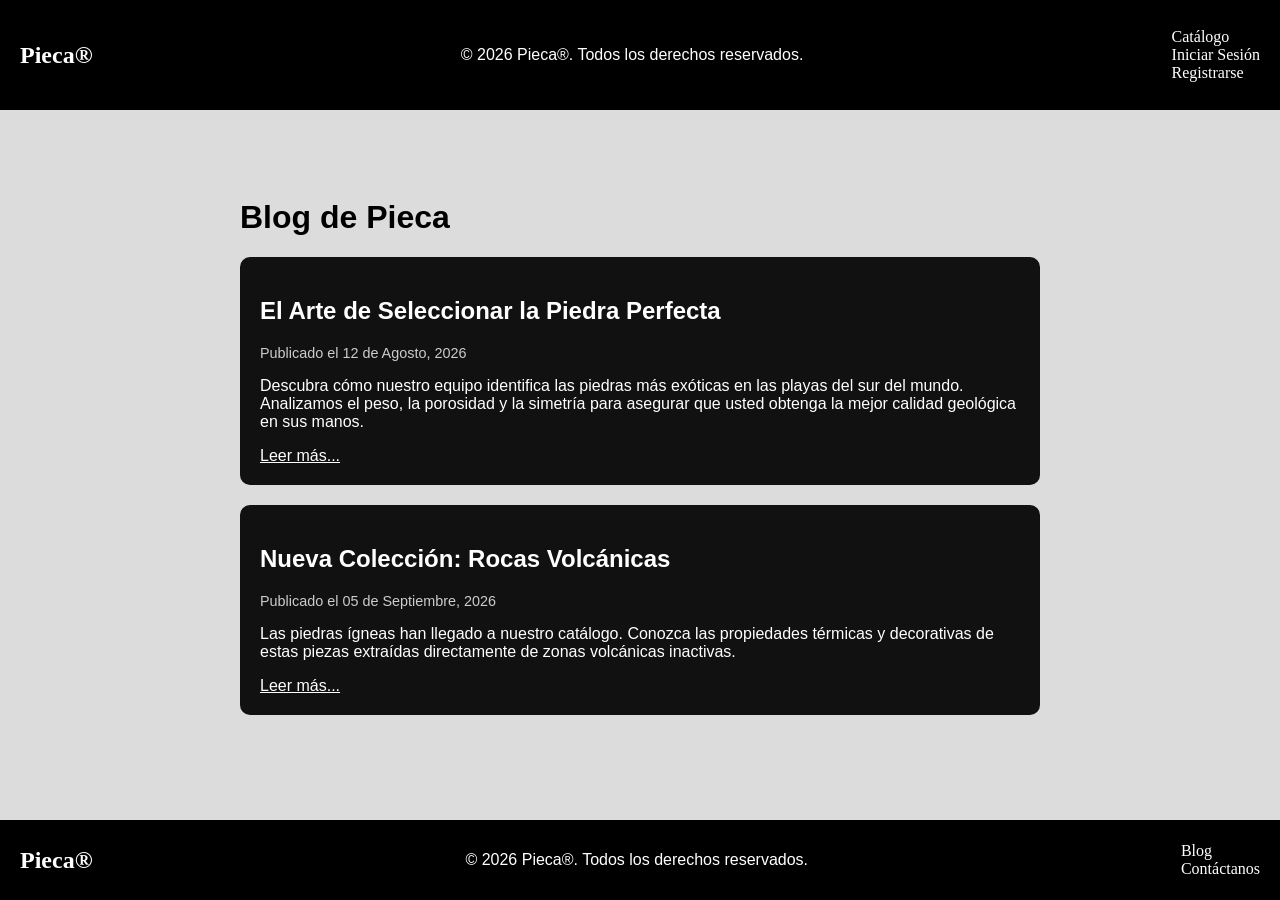
<file: blog.html>
<!DOCTYPE html>
<html lang="es">
<head>
    <meta charset="UTF-8">
    <meta name="viewport" content="width=device-width, initial-scale=1.0">
    <title>Blog - Pieca</title>
    <link rel="stylesheet" href="assets/css/main.css">
    <script src="assets/js/global.js" defer></script>
    <link rel="icon" type="image/x-icon" href="./favicon.ico">
</head>
<body>
    <header>
        <h2>
            <a href="index.html" class="prettyLink">
                Pieca&reg;
            </a>
        </h2>
        <p>&copy; 2026 Pieca&reg;. Todos los derechos reservados.</p>
    </header>
    <main class="blogContainer">
        <h1>Blog de Pieca</h1>
        <article class="blogArticle">
            <h2>El Arte de Seleccionar la Piedra Perfecta</h2>
            <p class="publishedWhen">Publicado el 12 de Agosto, 2026</p>
            <p>Descubra cómo nuestro equipo identifica las piedras más exóticas en las playas del sur del mundo. Analizamos el peso, la porosidad y la simetría para asegurar que usted obtenga la mejor calidad geológica en sus manos.</p>
            <a href="#">Leer más...</a>
        </article>
        
        <article class="blogArticle">
            <h2>Nueva Colección: Rocas Volcánicas</h2>
            <p class="publishedWhen">Publicado el 05 de Septiembre, 2026</p>
            <p>Las piedras ígneas han llegado a nuestro catálogo. Conozca las propiedades térmicas y decorativas de estas piezas extraídas directamente de zonas volcánicas inactivas.</p>
            <a href="#">Leer más...</a>
        </article>
    </main>
    <footer></footer>
</body>
</html>
</file>
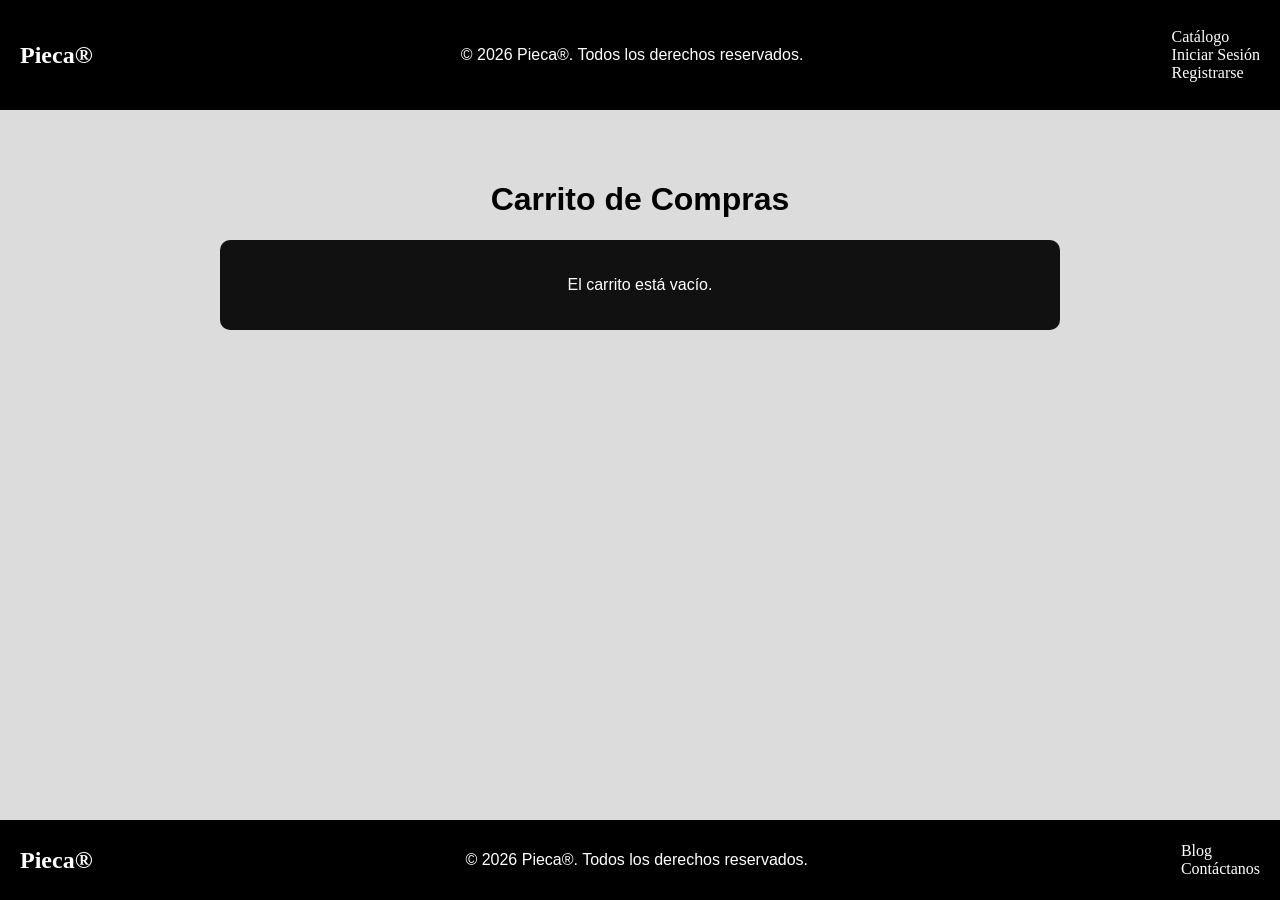
<file: cart.html>
<!DOCTYPE html>
<html lang="es">
<head>
    <meta charset="UTF-8">
    <meta name="viewport" content="width=device-width, initial-scale=1.0">
    <title>Carrito - Pieca</title>
    <link rel="stylesheet" href="assets/css/main.css">
    <script src="assets/js/global.js" defer></script>
    <script src="assets/js/cart.js" defer></script>
    <link rel="icon" type="image/x-icon" href="./favicon.ico">
</head>
<body>
    <header>
        <h2>
            <a href="index.html" class="prettyLink">
                Pieca&reg;
            </a>
        </h2>
        <p>&copy; 2026 Pieca&reg;. Todos los derechos reservados.</p>
    </header>
    <main class="centeredMain" style="flex-direction: column;">
        <h1>Carrito de Compras</h1>
        <div id="cart-container" class="carritoCompras">
            <!-- Rendered via JS -->
        </div>
        <button id="checkout-btn" class="buyButton" style="margin-top: 20px; display: none;">Proceder al Pago</button>
    </main>
    <footer></footer>
</body>
</html>
</file>
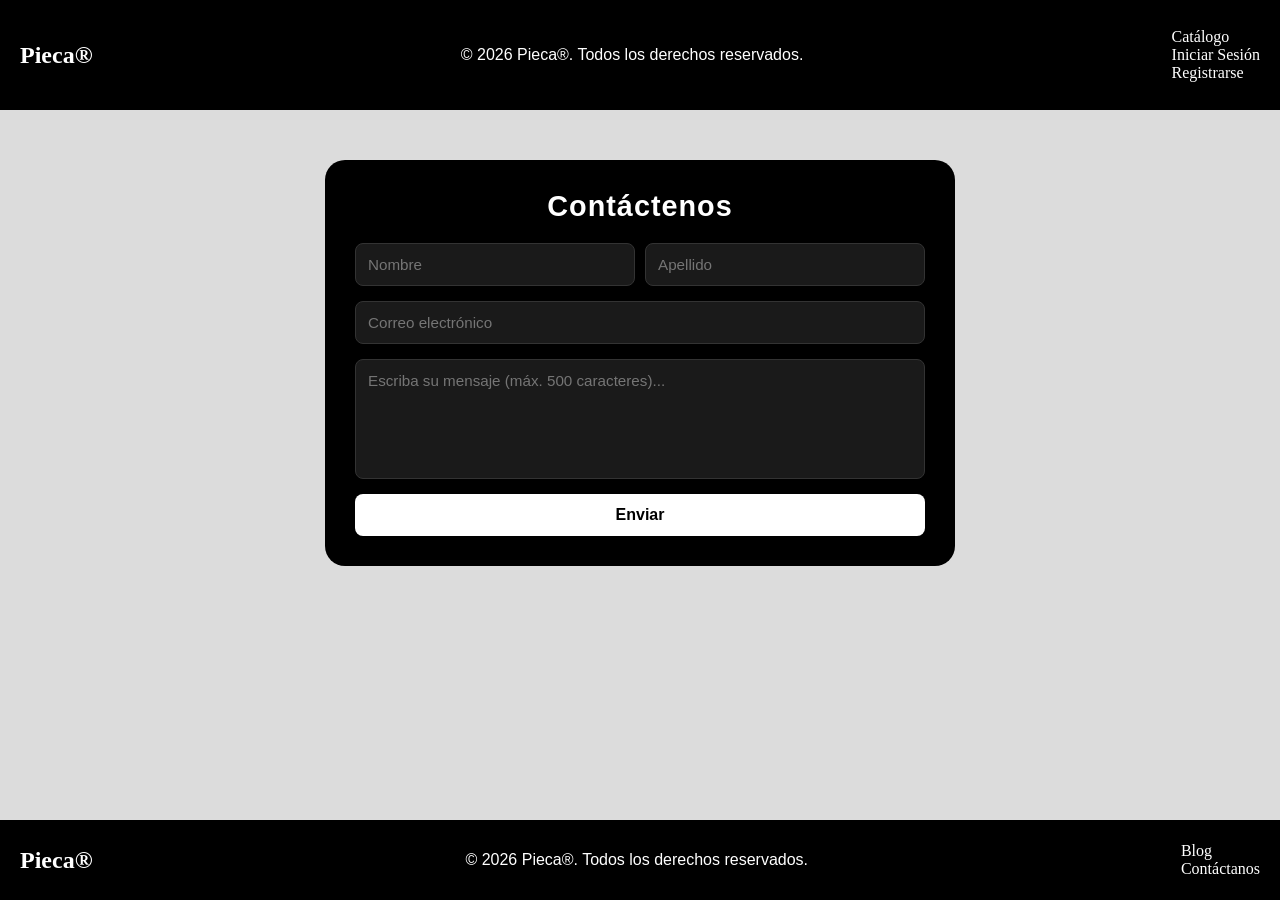
<file: contact.html>
<!DOCTYPE html>
<html>
    <head>
        <meta charset="UTF-8">
        <meta name="viewport" content="width=device-width, initial-scale=1.0">
        <title>Pieca</title>
        <script src="assets/js/contact.js" defer></script>
        <script src="assets/js/global.js" defer></script>
        <link rel="stylesheet" href="assets/css/main.css">
        <link rel="icon" type="image/x-icon" href="./favicon.ico">

    </head> 

    <body>
        <header>
            <h2>
                <a href="index.html" class="prettyLink">
                    Pieca&reg;
                </a>
            </h2>
            <p>&copy; 2026 Pieca&reg;. Todos los derechos reservados.</p>
        </header>
        <main class="centeredMain">
            <div class="loginBox">
                <h2>Contáctenos</h2>
                
                <form id="contact" class="contact-form" onsubmit="event.preventDefault();">
                    <div class="row">
                        <input name="name" type="text" placeholder="Nombre" required maxlength="100"
                        oninput="this.value = this.value.replace(/[^a-zA-Z]/g, '')"
                        >
                        <input name="second" type="text" placeholder="Apellido" required maxlength="100"
                        oninput="this.value = this.value.replace(/[^a-zA-Z]/g, '')"
                        >
                    </div>
                    
                    <input name="email" type="email" placeholder="Correo electrónico" required>
                    
                    <textarea name="message" maxlength="500" placeholder="Escriba su mensaje (máx. 500 caracteres)..." required></textarea>
                    
                    <button type="submit" id="sendData">Enviar</button>
                </form>
            </div>
        </main>

        <footer></footer>
    </body>
</html>
</file>
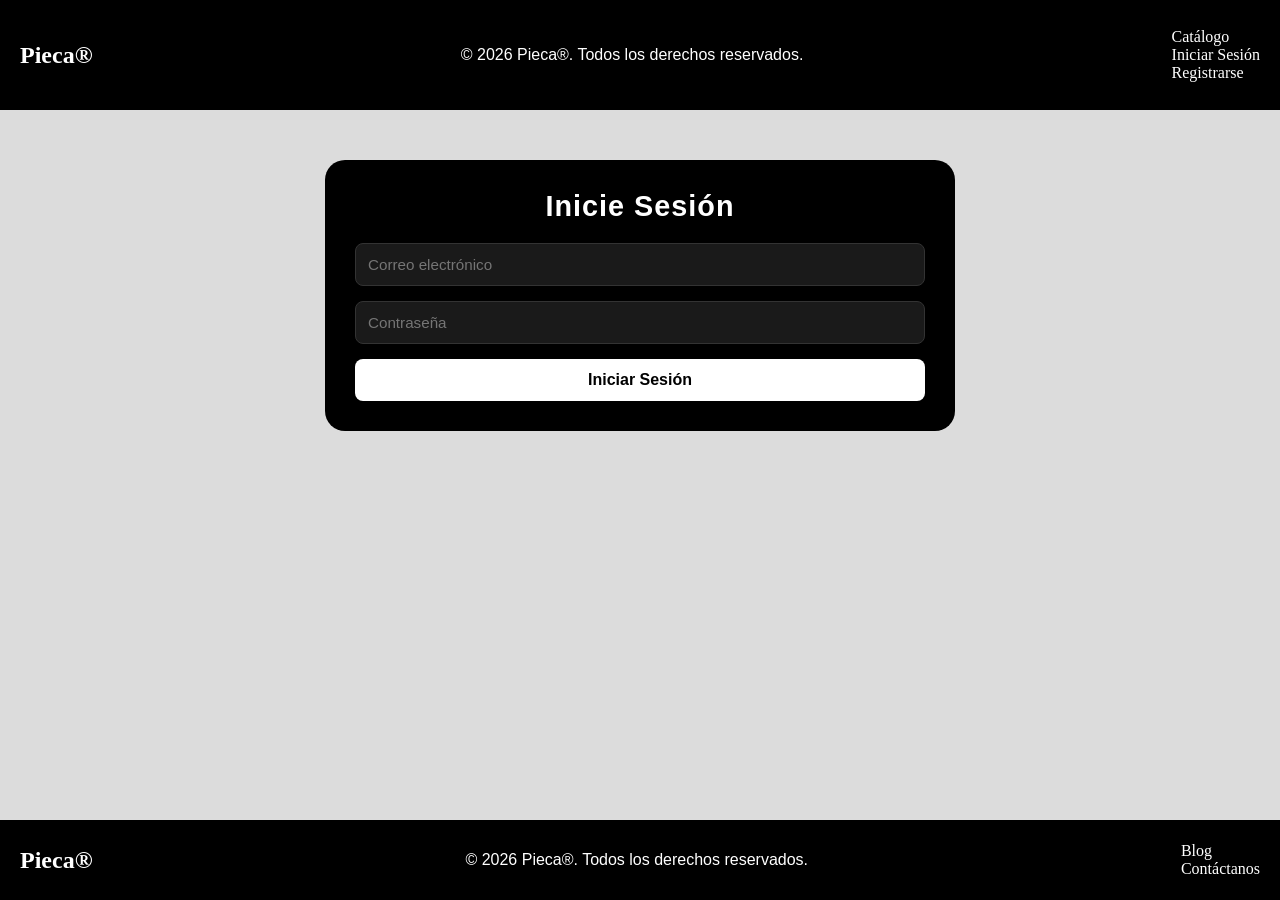
<file: login.html>
<!DOCTYPE html>
<html>
    <head>
        <meta charset="UTF-8">
        <meta name="viewport" content="width=device-width, initial-scale=1.0">
        <title>Pieca</title>
        <script src="assets/js/account.js" defer></script>
        <script src="assets/js/global.js" defer></script>
        <link rel="stylesheet" href="assets/css/main.css">
        <link rel="icon" type="image/x-icon" href="./favicon.ico">

    </head> 

    <body>
        <header>
            <h2>
                <a href="index.html" class="prettyLink">
                    Pieca&reg;
                </a>
            </h2>
            <p>&copy; 2026 Pieca&reg;. Todos los derechos reservados.</p>
        </header>

        <main class="centeredMain">
            <div class="loginBox">
                <h2>Inicie Sesión</h2>
                
                <form id="login" class="contact-form" onsubmit="event.preventDefault();">
                    <input name="email" type="email" placeholder="Correo electrónico" required maxlength="100">
                    <input name="password" type="password" placeholder="Contraseña" required maxlength="10" minlength="4">
                    <button type="submit" id="sendData">Iniciar Sesión</button>
                </form>
            </div>

        </main>

        <footer></footer>
    </body>
</html>
</file>
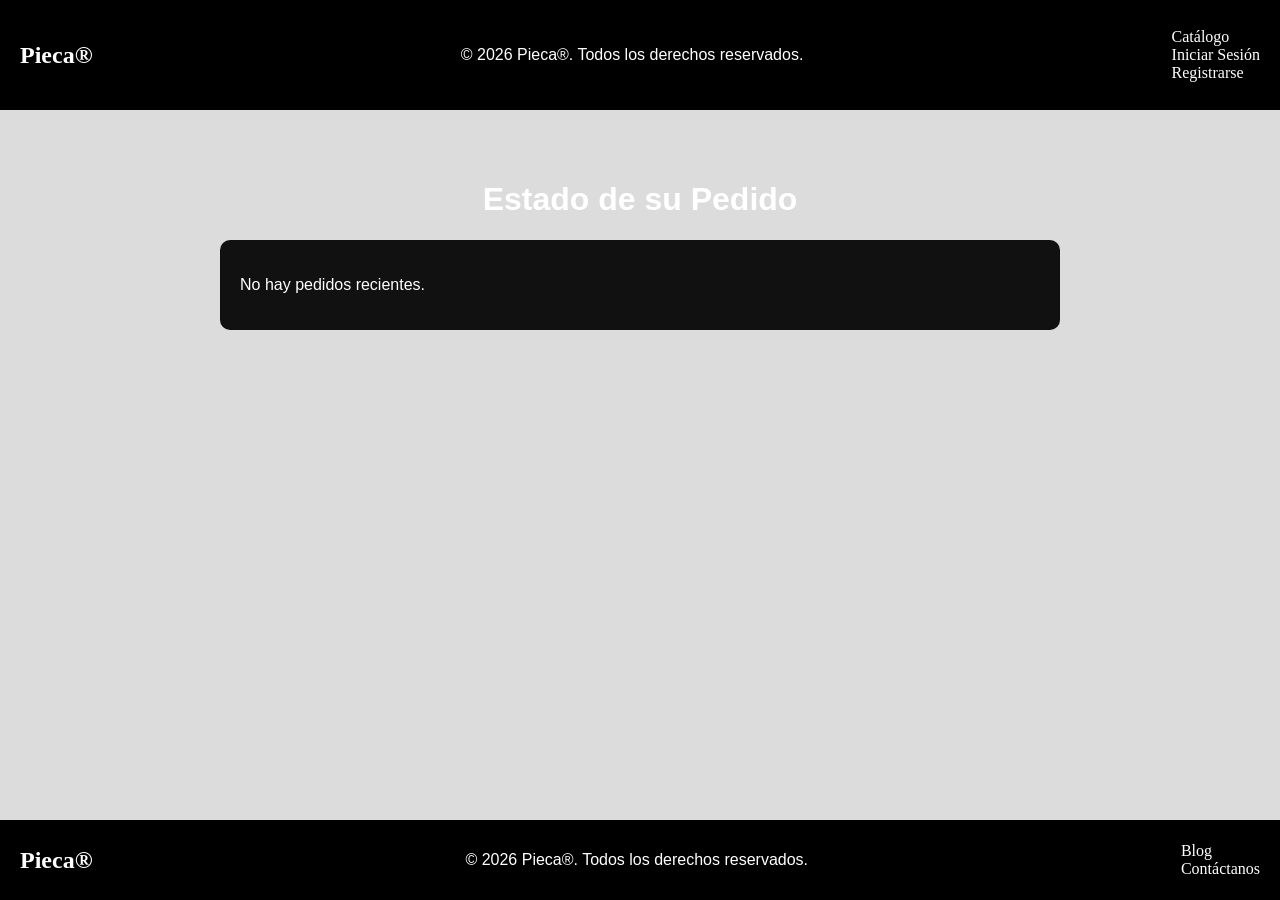
<file: receipt.html>
<!DOCTYPE html>
<html lang="es">
<head>
    <meta charset="UTF-8">
    <meta name="viewport" content="width=device-width, initial-scale=1.0">
    <title>Recibo - Pieca</title>
    <link rel="stylesheet" href="assets/css/main.css">
    <script src="assets/js/global.js" defer></script>
    <script src="assets/js/receipt.js" defer></script>
    <link rel="icon" type="image/x-icon" href="./favicon.ico">
</head>
<body>
    <header>
        <h2>
            <a href="index.html" class="prettyLink">
                Pieca&reg;
            </a>
        </h2>
        <p>&copy; 2026 Pieca&reg;. Todos los derechos reservados.</p>
    </header>
    <main class="centeredMain" style="flex-direction: column; color: white;">
        <h1>Estado de su Pedido</h1>
        <div id="receipt-container" style="background: #111; padding: 20px; border-radius: 10px; width: 80%; max-width: 800px;">
        </div>
    </main>
    <footer></footer>
</body>
</html>
</file>
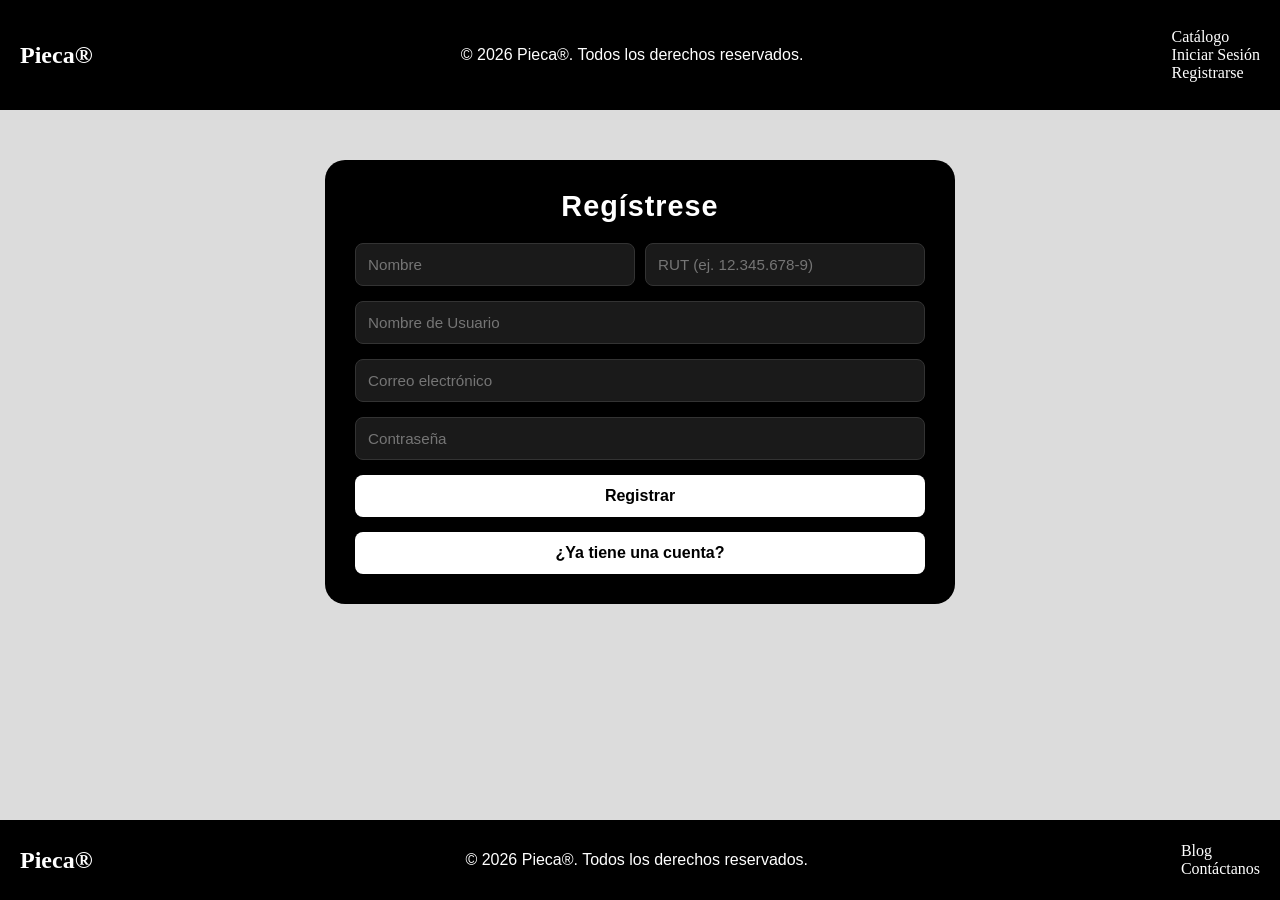
<file: register.html>
<!DOCTYPE html>
<html>
    <head>
        <meta charset="UTF-8">
        <meta name="viewport" content="width=device-width, initial-scale=1.0">
        <title>Pieca</title>
        <script src="assets/js/account.js" defer></script>
        <script src="assets/js/global.js" defer></script>
        <link rel="stylesheet" href="assets/css/main.css">
        <link rel="icon" type="image/x-icon" href="./favicon.ico">
    </head> 

    <body>
        <header>
            <h2>
                <a href="index.html" class="prettyLink">
                    Pieca&reg;
                </a>
            </h2>
            <p>&copy; 2026 Pieca&reg;. Todos los derechos reservados.</p>
        </header>

        <main class="centeredMain">
            <div class="loginBox">
                <h2>Regístrese</h2>
                
                <form id="register" class="contact-form" onsubmit="event.preventDefault();">

                    <div class="row">
                        <input name="name" type="text" placeholder="Nombre" required maxlength="100"
                        oninput="this.value = this.value.replace(/[^a-zA-Z]/g, '')"
                        >
                        <input 
                            name="RUT" 
                            type="text" 
                            placeholder="RUT (ej. 12.345.678-9)" 
                            required 
                            maxlength="12"
                            oninput="this.value = this.value.replace(/[^0-9kK\.\-]/g, '')"
                        >
                    </div>

                    <input name="username" type="text" placeholder="Nombre de Usuario" required maxlength="100"
                        oninput="this.value = this.value.replace(/[^a-zA-Z]/g, '')"
                    >
                    
                    <input name="email" type="email" placeholder="Correo electrónico" required maxlength="100">
                    <input name="password" type="password" placeholder="Contraseña" required minlength="4" maxlength="10">
                    
                    <button type="submit" id="sendData">Registrar</button>
                    <button type="button" class="secondary-btn" onclick="redirectTo('login.html')">
                        ¿Ya tiene una cuenta?
                    </button>
                </form>
            </div>

        </main>

        <footer></footer>
    </body>
</html>
</file>
<file: assets/css/main.css>
.background {
    margin: 0;
    width: 100%;
    height: 100vh;
    box-sizing: border-box;
    background-color: black;
    color: white;
    display: flex;
    flex-direction: column;
    justify-content: center;
    align-items: center;
}

#quote {
    display: inline-block;
    margin-bottom: 20px;
    max-width: 35ch;
    text-align: center;
    font-size: 3rem;
    letter-spacing: 2px;
    z-index: 10;
    font-size: 200%;
}

#stoned {
    width: 20%;
    height: auto;
}


.subtitle {
    margin: 0;
}

.horizontal {
    display: flex;
    justify-content: space-between;
    align-items: center;
    width: 100%;
}
#Catalog {
    border: hidden;
    font-size: 120%;
    color: white;
    background-color: black;
    border-radius: 10px;
    padding: 5px 25px;
    font-family: 'Segoe UI';
}

main {
    margin: 0;
    padding: 50px 20px; 
}

body {
    margin: 0;
    background-color: rgb(220, 220, 220);
    color: black;
    font-family: 'Segoe UI', sans-serif;
    overflow-x: hidden;

    min-height: 100vh;
    display: flex;
    flex-direction: column;
}
.fade {
    opacity: 0;
    animation: fadeIn 1.5s ease-in-out forwards;
}

.fadeafter1s {
    opacity: 0;
    animation: fadeIn 1.5s ease-in-out 1s forwards;
}

@keyframes fadeIn {
    0% {
        opacity: 0;
    }

    100% {
        opacity: 1;
    }
}

.carousel {
    display: flex;
    align-items: center;
    margin-top: 40px;
    width: 100%;
    overflow: hidden;
    padding: 40px 0;
}
.carousel-track {
    display: flex;
    align-items: center;
    gap: 30px;
    transition: transform 0.5s cubic-bezier(0.25, 1, 0.5, 1);
}

.card {
    flex: 0 0 250px;
    height: 280px;
    width: auto;
    aspect-ratio: 1/1;
    background-color: #1a1a1a;
    color: white;
    border-radius: 12px;
    display: flex;
    flex-direction: column;
    justify-content: center;
    align-items: center;
    text-align: center;
    transition: transform 0.5s ease, opacity 0.5s ease, background-color 0.5s ease;
    cursor: pointer;
    box-sizing: border-box;
    padding: 15px;
}

.card.far {
    transform: scale(0.4);
    opacity: .2;
    pointer-events: none;
}

.card.side {
    transform: scale(0.8);
    opacity: 0.4;
}

.card.active {
    transform: scale(1);
    opacity: 1;
    background-color: #2a2a2a;
    z-index: 2;
}

@media (hover: hover) {
    .card.side:hover {
        opacity: 0.7;
    }
}

.visit-btn {
    opacity: 0;
    margin-top: 10px;
    padding: 8px 16px;
    background-color: #fff;
    color: #000;
    border: none;
    border-radius: 20px;
    cursor: pointer;
    font-weight: bold;
    transition: opacity 0.3s ease, visibility 0.3s ease;
}

.card.active .visit-btn {
    opacity: 1;
    visibility: visible;
}

.card-img {
    width: 30%;
    height: auto;
    object-fit: contain;
    margin: 10px 0;
}
.card-content {
    display: flex;
    flex-direction: column;
    align-items: center;
    justify-content: space-between;
    width: 100%;
}

footer {
    background-color: black;
    color: white;
    height: 70px;
    padding: 5px 20px;
    margin: 0;

    margin-top: auto;

    display: flex;
    justify-content: space-between;
    align-items: center;
}

.prettyLink {
    color: white;
    font-family: 'Segoe UI';
    text-decoration: none;
}

.prettyLinkBlack {
    color: black;
    font-family: 'Segoe UI';
    text-decoration: none;
}

.info {
    padding: 10px 30px;
}

.contact-form {
    width: 100%;
    display: flex;
    flex-direction: column;
    gap: 15px;
}

.contact-form .row {
    display: flex;
    gap: 10px;
    width: 100%;
}

.contact-form input, 
.contact-form textarea {
    width: 100%;
    padding: 12px;
    background-color: #1a1a1a;
    border: 1px solid #333;
    border-radius: 8px;
    color: white;
    font-family: 'Segoe UI', sans-serif;
    font-size: 0.95rem;
    box-sizing: border-box;
    outline: none;
    transition: border-color 0.3s ease;
}

.contact-form input:focus, 
.contact-form textarea:focus {
    border-color: white;
}

.contact-form textarea {
    height: 120px;
    resize: none;
}

.contact-form button {
    width: 100%;
    padding: 12px;
    background-color: white;
    color: black;
    border: none;
    border-radius: 8px;
    font-size: 1rem;
    font-weight: bold;
    cursor: pointer;
    transition: background-color 0.3s ease, color 0.3s ease;
}

.contact-form button:hover {
    background-color: #ccc;
}

.catalogMaster {
    display: grid;
    grid-template-columns: 30% 50%;
    gap: 3%;
    width: 100%;
    padding: 30px;
    justify-content: center;
}

.searchContain {
    display: flex;
    flex-direction: column;
    padding: 20px;
    padding-top: 0px;
    background-color: black;
    border-radius: 20px;
    color: white;
    font-family: 'Segoe UI';
}

.betterSearch {
    outline: none;
    background-color: transparent;
    width: 80%;
    color: white;
    font-size: 100%;
    border: 0;
    border-bottom: 2px white solid;

}

.catalogContainer {
    display: flex;
    flex-wrap: wrap;
    justify-content: center;
    gap: 10px;
    padding: 20px;
    background-color: black;
    border-radius: 20px;
}

header {
    background-color: black;
    color: white;
    height: 100px;
    padding: 5px 20px;

    display: flex;
    justify-content: space-between;
    align-items: center;
}

.centeredMain {
    display: flex;
    justify-content: center;
    align-items: center;
}

.loginBox {
    background-color: black;
    color: white;
    width: 70vh;
    height: auto;
    border-radius: 20px;
    padding: 30px;
    box-sizing: border-box;
    display: flex;
    flex-direction: column;
    align-items: center;
}

.loginBox h2 {
    margin: 0 0 20px 0;
    font-size: 1.8rem;
    letter-spacing: 1px;
}

.navList {
    display: flex;
    flex-direction: column;
}

.product-title {
    font-size: 20px;
}

.productAlign {
    display: flex;
    flex-direction: row;
    align-items: center;
    justify-content: space-evenly;
    padding: 20px 30px;
}

.productSquare {
    background-color: black;
    max-width: 30vw;
    aspect-ratio: 1/1;
    height: auto;

    display: flex;
    justify-content: center;
    border-radius: 20px;
}

.productSquare img {
    width: 80%;
    height: auto;
    object-fit: contain;
}

.productDetails{
    width: 40vw;
}


.productTable {
  width: 100%;
  max-width: 480px;
  margin: 20px 0px;
  border-collapse: separate;
  border-spacing: 0;
  background-color: #121212;
  border: 1px solid #2a2a2a;
  border-radius: 12px;
  overflow: hidden;
}

.productTable th {
  background-color: #1e1e1e;
  color: white;
  font-weight: 600;
  font-size: 0.85rem;
  letter-spacing: 0.05em;
  text-transform: uppercase;
  padding: 14px 18px;
  text-align: left;
  border-bottom: 1px solid #2a2a2a;
}

.productTable td {
  padding: 12px 18px;
  font-size: 0.95rem;
  color: white;
  border-bottom: 1px solid #222222;
}

.productTable td:first-child {
  color: #8e8e8e;
  font-weight: 500;
  width: 45%;
}
.productTable th:last-child,
.productTable td:last-child {
  text-align: right;
  font-variant-numeric: tabular-nums;
}

.productTable tr:last-child td {
  border-bottom: none;
}
.productTable tbody tr:hover {
  background-color: #181818;
}


.buyButton {
  border: hidden;
  font-size: 1.1rem;
  color: white;
  background-color: black;
  border-radius: 10px;
  padding: 12px 25px;
  width: 100%;
  max-width: 480px;
  margin: 0 auto;
  cursor: pointer;
  position: relative;
  overflow: hidden;
  transition: transform 0.15s ease;
}
.buyButton:hover {
  transform: scale(1.05);
}

.buyButton:active {
  transform: scale(0.95);
}

#price {
    background: linear-gradient(
    to right, 
        black, gray, black
    );
    background-size: 200% 100%;
    -webkit-background-clip: text;
    background-clip: text;
    -webkit-text-fill-color: transparent;
    color: transparent;

    animation: bgRainbow 2s linear infinite;
}

@keyframes bgRainbow {
    0% {
    background-position: 0% 50%;
  }
  100% {
    background-position: 200% 50%;
  }
}


.carritoCompras {
    width: 80%; 
    max-width: 800px; 
    background: #111; 
    padding: 20px; 
    border-radius: 10px;
}

.blogContainer {
    padding: 50px; 
    color: white;
    max-width: 800px; 
    margin: auto;
}

.blogContainer h1 {
    color: black;
}

.blogArticle {
    background: #111;
    padding: 20px; 
    border-radius: 
    10px; 
    margin-bottom: 20px;
}

.publishedWhen {
    color: #ccc;
    font-size: 0.9em;
}

.blogArticle a {
    color: #fff; 
    text-decoration: underline;
}

/* Admin Layout */
.adminLayout {
    display: flex;
    min-height: calc(100vh - 170px);
    width: 100%;
    padding: 0;
    margin: 0;
    box-sizing: border-box;
}

.adminSidebar {
    width: 240px;
    background-color: #121212;
    padding: 30px 15px;
    display: flex;
    flex-direction: column;
    gap: 10px;
    border-right: 1px solid #2a2a2a;
    box-sizing: border-box;
    flex-shrink: 0;
}

.adminTabBtn {
    background: transparent;
    border: none;
    color: #8e8e8e;
    font-size: 1rem;
    font-family: 'Segoe UI', sans-serif;
    text-align: left;
    padding: 12px 16px;
    border-radius: 8px;
    cursor: pointer;
    font-weight: 500;
    transition: background-color 0.2s ease, color 0.2s ease;
}

.adminTabBtn:hover {
    background-color: #1e1e1e;
    color: #ffffff;
}

.adminTabBtn.active {
    background-color: #ffffff;
    color: #000000;
    font-weight: 600;
}

.adminContent {
    flex: 1;
    padding: 30px 40px;
    background-color: rgb(220, 220, 220);
    overflow-x: auto;
}

.adminSection {
    display: none;
}

.adminSection.active {
    display: block;
}

.adminHeaderRow {
    display: flex;
    justify-content: space-between;
    align-items: center;
    margin-bottom: 25px;
}

.adminTitle {
    margin: 0;
    font-size: 1.8rem;
    color: #000;
}

.adminTable {
    width: 100%;
    border-collapse: separate;
    border-spacing: 0;
    background-color: #121212;
    border: 1px solid #2a2a2a;
    border-radius: 12px;
    overflow: hidden;
    box-shadow: 0 4px 16px rgba(0, 0, 0, 0.2);
}

.adminTable th {
    background-color: #1e1e1e;
    color: #f5f5f5;
    font-weight: 600;
    font-size: 0.85rem;
    letter-spacing: 0.05em;
    text-transform: uppercase;
    padding: 14px 18px;
    text-align: left;
    border-bottom: 1px solid #2a2a2a;
}

.adminTable td {
    padding: 12px 18px;
    font-size: 0.95rem;
    color: #d1d1d1;
    border-bottom: 1px solid #222222;
}

.adminTable tr:last-child td {
    border-bottom: none;
}

.adminTable tbody tr:hover {
    background-color: #181818;
}

.statusBadge {
    padding: 4px 10px;
    border-radius: 20px;
    font-size: 0.8rem;
    font-weight: 600;
    text-transform: uppercase;
}

.statusCompleted {
    background-color: rgba(76, 175, 80, 0.2);
    color: #4caf50;
}

.statusPending {
    background-color: rgba(255, 152, 0, 0.2);
    color: #ff9800;
}
</file>
